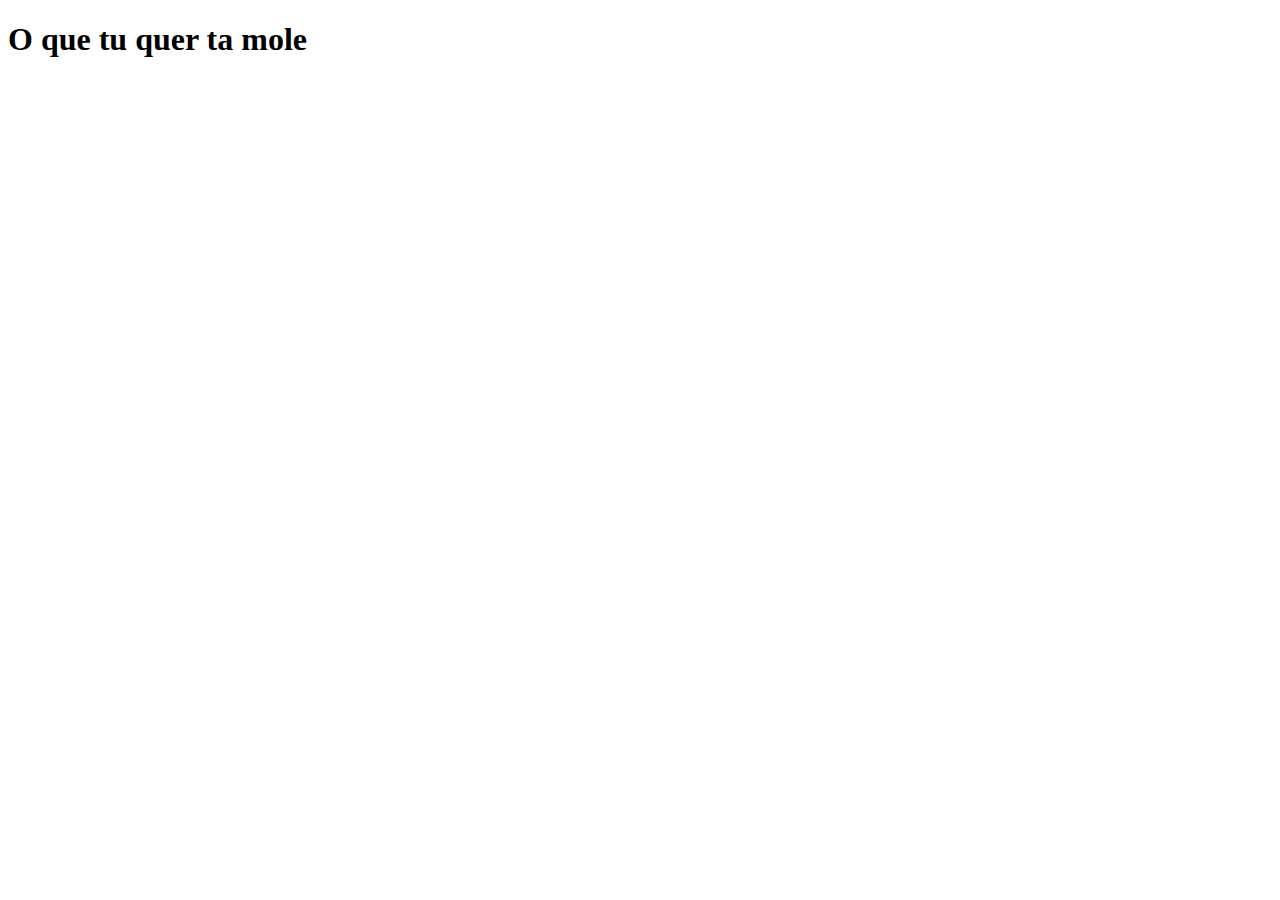
<file: atividade front-end/pages/index.html>
<!DOCTYPE html>
<html lang="en">
<head>
    <meta charset="UTF-8">
    <meta name="viewport" content="width=device-width, initial-scale=1.0">
    <title>Document</title>
</head>
<body>

    <h1>O que tu quer ta mole</h1>
    
</body>
</html>
</file>
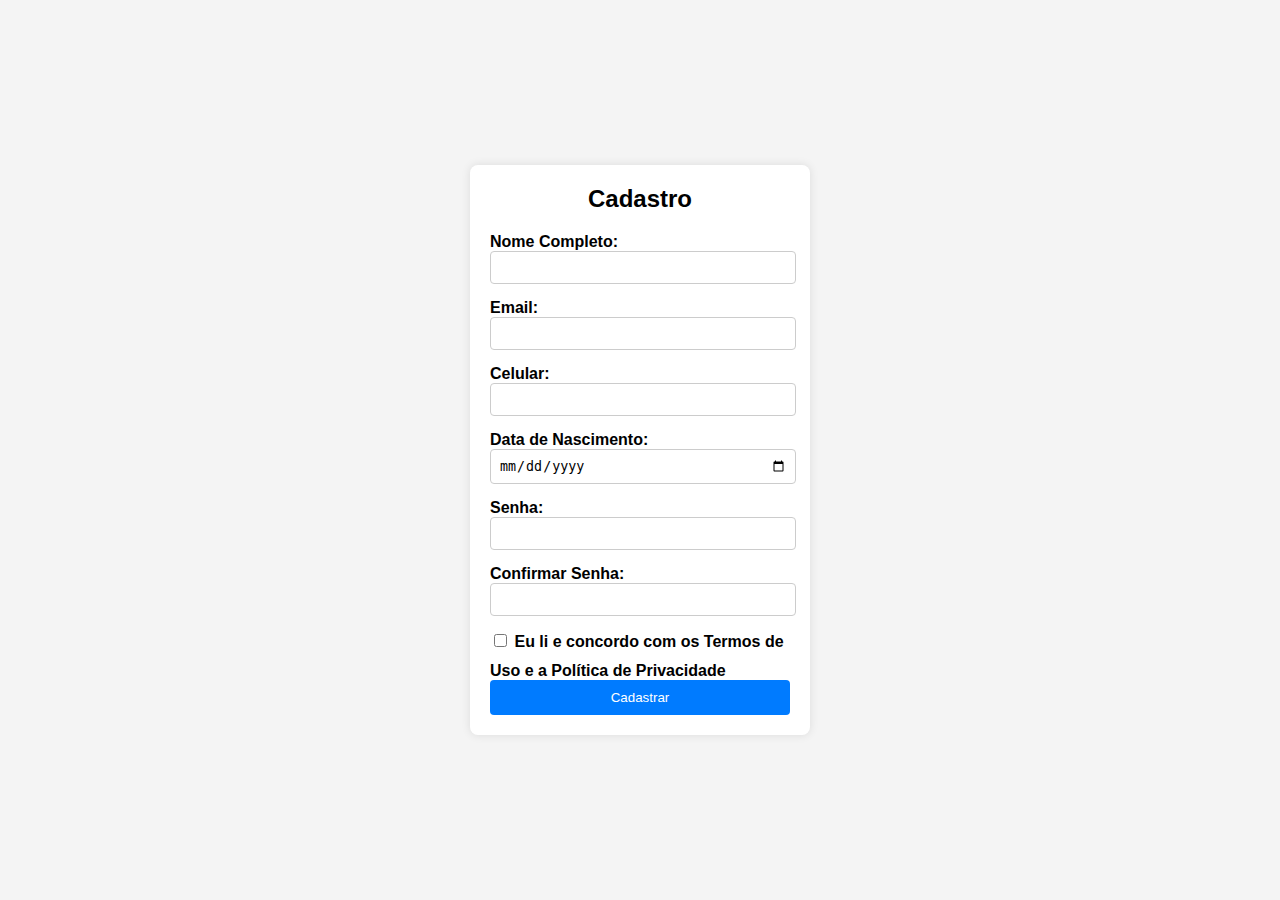
<file: atividade front-end/pages/cadastro.html>
<!DOCTYPE html>
<html lang="pt-BR">
<head>
  <meta charset="UTF-8">
  <meta name="viewport" content="width=device-width, initial-scale=1.0">
  <title>Cadastro</title>
  <link rel="stylesheet" href="../assets/css/style.css">
</head>
<body>
  <div class="container">
    <h2>Cadastro</h2>
    <form action="index.html" method="POST" onsubmit="return validatePassword();">
      <label for="nome_completo">Nome Completo:</label><br>
      <input type="text" id="nome_completo" name="nome_completo" required><br>
      
      <label for="email">Email:</label><br>
      <input type="email" id="email" name="email" required><br>
      
      <label for="celular">Celular:</label><br>
      <input type="tel" id="celular" name="celular" pattern="[0-9]{10,11}"><br>
      
      <label for="data_nascimento">Data de Nascimento:</label><br>
      <input type="date" id="data_nascimento" name="data_nascimento" required><br>
      
      <label for="senha">Senha:</label><br>
      <input type="password" id="senha" name="senha" required><br>
      
      <label for="confirmar_senha">Confirmar Senha:</label><br>
      <input type="password" id="confirmar_senha" name="confirmar_senha" required><br>
      
      <input type="checkbox" id="aceitar_termos" name="aceitar_termos" required>
      <label for="aceitar_termos">Eu li e concordo com os Termos de Uso e a Política de Privacidade</label><br>
      
      <input type="submit" value="Cadastrar">
    </form>
  </div>

<script src="../assets/js/cadastro.js"></script>
</body>
</html>
</file>
<file: atividade front-end/assets/css/style.css>
body {
    font-family: Arial, sans-serif;
    background-color: #f4f4f4;
    margin: 0;
    padding: 0;
    display: flex;
    justify-content: center;
    align-items: center;
    height: 100vh;
  }

  .container {
    background-color: #fff;
    padding: 20px;
    border-radius: 8px;
    box-shadow: 0 0 10px rgba(0, 0, 0, 0.1);
    width: 300px;
  }

  h2 {
    text-align: center;
    margin-top: 0;
  }

  label {
    font-weight: bold;
  }

  input[type="text"],
  input[type="email"],
  input[type="tel"],
  input[type="date"],
  input[type="password"] {
    width: calc(100% - 12px);
    padding: 8px;
    margin-bottom: 15px;
    border: 1px solid #ccc;
    border-radius: 4px;
  }

  input[type="checkbox"] {
    margin-bottom: 15px;
  }

  input[type="submit"] {
    width: 100%;
    background-color: #007bff;
    color: #fff;
    padding: 10px;
    border: none;
    border-radius: 4px;
    cursor: pointer;
  }

  input[type="submit"]:hover {
    background-color: #0056b3;
  }
</file>
